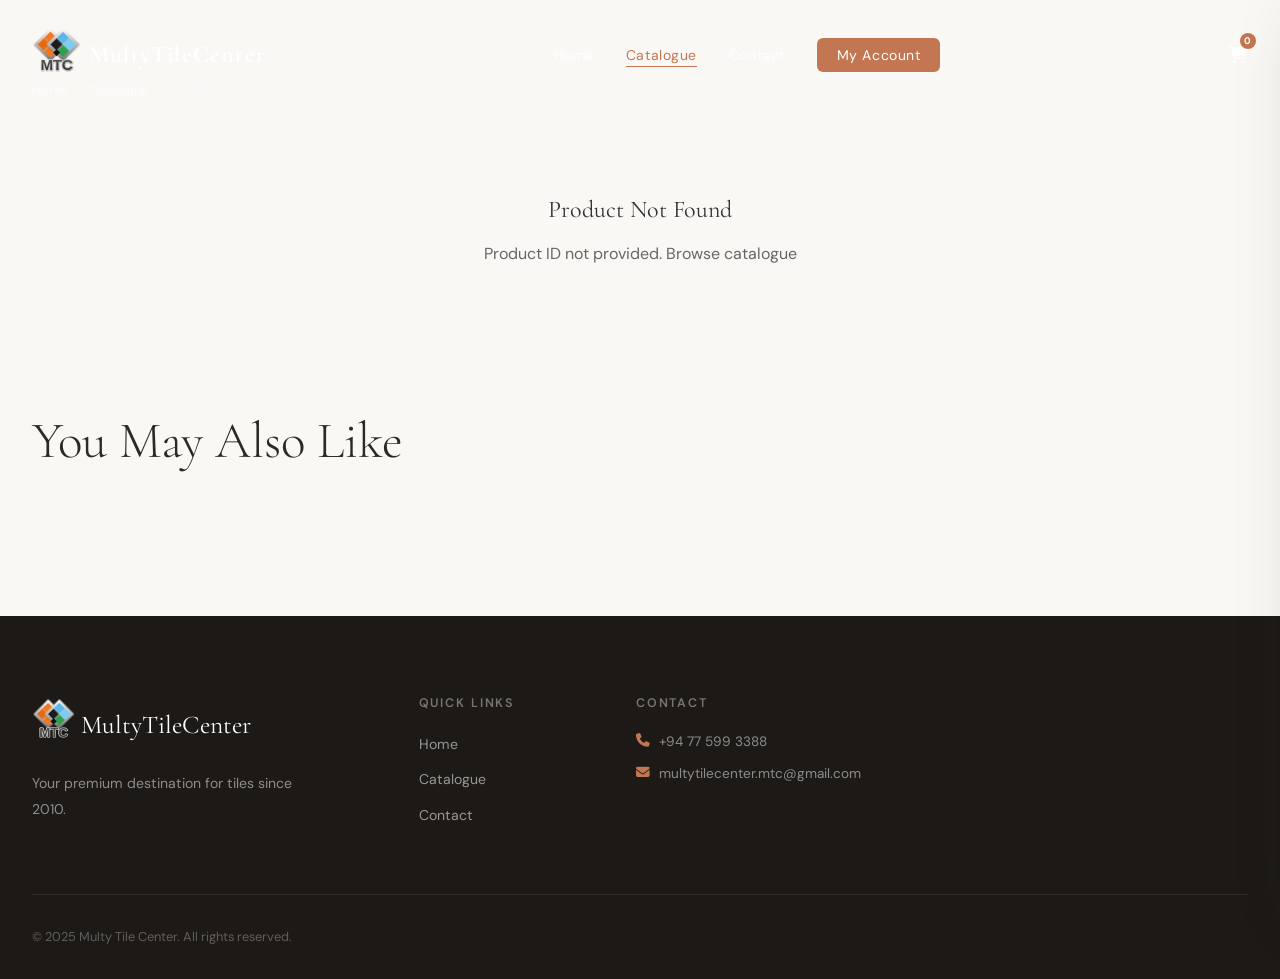
<file: product.html>
<!DOCTYPE html>
<html lang="en">
<head>
  <meta charset="UTF-8"/>
  <meta name="viewport" content="width=device-width, initial-scale=1.0"/>
  <title>Product Detail – MultyTileCenter</title>
  <link rel="icon" href="logo.svg" type="image/svg+xml"/>
  <link rel="stylesheet" href="style.css"/>
  <link href="https://fonts.googleapis.com/css2?family=Cormorant+Garamond:ital,wght@0,300;0,400;0,600;1,300;1,400&family=DM+Sans:wght@300;400;500;600&display=swap" rel="stylesheet">
  <link rel="stylesheet" href="https://cdnjs.cloudflare.com/ajax/libs/font-awesome/6.5.0/css/all.min.css"/>
</head>
<body>

  <nav class="nav scrolled" id="navbar">
    <div class="nav-inner">
      <a href="index.html" class="logo"><span class="logo-icon"><svg class="logo-svg" viewBox="0 0 280 300" xmlns="http://www.w3.org/2000/svg"><defs><linearGradient id="svlog" x1="0%" y1="0%" x2="100%" y2="100%"><stop offset="0%" stop-color="#FFFFFF"/><stop offset="30%" stop-color="#D0D0D0"/><stop offset="70%" stop-color="#A0A0A0"/><stop offset="100%" stop-color="#707070"/></linearGradient><linearGradient id="lflog" x1="0%" y1="0%" x2="0%" y2="100%"><stop offset="0%" stop-color="#5A5A5A"/><stop offset="100%" stop-color="#2E2E2E"/></linearGradient><filter id="shlog" x="-15%" y="-15%" width="130%" height="130%"><feDropShadow dx="2" dy="3" stdDeviation="3" flood-color="#00000055"/></filter><filter id="tslog" x="-10%" y="-10%" width="120%" height="120%"><feDropShadow dx="1" dy="2" stdDeviation="1.5" flood-color="#00000044"/></filter></defs><g transform="translate(105,118) rotate(45)" filter="url(#shlog)"><rect x="-68" y="-68" width="136" height="136" rx="4" fill="url(#svlog)"/><rect x="-56" y="-56" width="112" height="112" rx="2" fill="#E0E0E0"/><rect x="-54" y="-54" width="52" height="52" rx="2" fill="#F07820" filter="url(#tslog)"/><rect x="2" y="-54" width="52" height="52" rx="2" fill="#F07820" filter="url(#tslog)"/><rect x="-54" y="2" width="52" height="52" rx="2" fill="#E86A10" filter="url(#tslog)"/><rect x="2" y="2" width="52" height="52" rx="2" fill="#F07820" filter="url(#tslog)"/><rect x="-56" y="-56" width="112" height="112" rx="2" fill="none" stroke="url(#svlog)" stroke-width="5"/></g><g transform="translate(178,118) rotate(45)" filter="url(#shlog)"><rect x="-68" y="-68" width="136" height="136" rx="4" fill="url(#svlog)"/><rect x="-56" y="-56" width="112" height="112" rx="2" fill="#E0E0E0"/><rect x="-54" y="-54" width="52" height="52" rx="2" fill="#5BB8E8" filter="url(#tslog)"/><rect x="2" y="-54" width="52" height="52" rx="2" fill="#7BCBF0" filter="url(#tslog)"/><rect x="-54" y="2" width="52" height="52" rx="2" fill="#1A1A1A" filter="url(#tslog)"/><rect x="2" y="2" width="52" height="52" rx="2" fill="#2E9E4F" filter="url(#tslog)"/><rect x="-56" y="-56" width="112" height="112" rx="2" fill="none" stroke="url(#svlog)" stroke-width="5"/></g><g transform="translate(141,165) rotate(45)"><rect x="-14" y="-14" width="28" height="28" rx="1" fill="#111"/></g><text x="140" y="267" text-anchor="middle" font-family="Arial Black,Impact,sans-serif" font-size="88" font-weight="900" letter-spacing="-2" fill="url(#svlog)" stroke="url(#svlog)" stroke-width="8" stroke-linejoin="round" filter="url(#shlog)">MTC</text><text x="140" y="267" text-anchor="middle" font-family="Arial Black,Impact,sans-serif" font-size="88" font-weight="900" letter-spacing="-2" fill="none" stroke="#FFFFFF" stroke-width="4" stroke-linejoin="round" opacity="0.7">MTC</text><text x="140" y="267" text-anchor="middle" font-family="Arial Black,Impact,sans-serif" font-size="88" font-weight="900" letter-spacing="-2" fill="url(#lflog)">MTC</text></svg></span><span class="logo-text">MultyTileCenter</span></a>
      <ul class="nav-links" id="navLinks">
        <li><a href="index.html">Home</a></li>
        <li><a href="catalogue.html" class="active">Catalogue</a></li>
        <li><a href="contact.html">Contact</a></li>
        <li><a href="login.html" class="nav-cta">My Account</a></li>
      </ul>
      <div class="nav-actions">
        <a href="catalogue.html" class="cart-btn"><i class="fas fa-shopping-cart"></i><span class="cart-count" id="cartCount">0</span></a>
        <button class="hamburger" id="hamburger"><span></span><span></span><span></span></button>
      </div>
    </div>
  </nav>

  <section class="product-detail-section">
    <div class="container">
      <div class="breadcrumb" style="margin-bottom:2rem">
        <a href="index.html">Home</a> <span>/</span>
        <a href="catalogue.html">Catalogue</a> <span>/</span>
        <span id="pdBreadcrumb">Product</span>
      </div>

      <div class="product-detail-layout">
        <!-- GALLERY -->
        <div class="product-gallery">
          <div class="gallery-main">
            <img id="mainImage" src="" alt="Tile"/>
            <div class="gallery-badges" id="pdBadges"></div>
          </div>
          <div class="gallery-thumbs" id="galleryThumbs"></div>
        </div>

        <!-- INFO -->
        <div class="product-info">
          <div class="product-category" id="pdCategory"></div>
          <h1 class="product-title" id="pdTitle"></h1>
          <div class="product-rating">
            <span class="stars">★★★★★</span>
            <span class="rating-text">4.8 (124 reviews)</span>
          </div>
          <div class="product-price" id="pdPrice"></div>
          <p class="product-desc" id="pdDesc"></p>

          <div class="product-specs">
            <h4>Specifications</h4>
            <div class="specs-grid" id="pdSpecs"></div>
          </div>

          <div class="product-actions">
            <div class="qty-row">
              <label>Quantity (boxes)</label>
              <div class="qty-control">
                <button onclick="changeQty(-1)">−</button>
                <span id="qtyVal">1</span>
                <button onclick="changeQty(1)">+</button>
              </div>
            </div>
            <button class="btn-primary" id="addToCartBtn"><i class="fas fa-shopping-cart"></i> Add to Cart</button>
            <a href="contact.html" class="btn-outline-dark"><i class="fas fa-paper-plane"></i> Request Quote</a>
          </div>

          <div class="product-meta-row">
            <span><i class="fas fa-truck"></i> Sample delivery available</span>
            <span><i class="fas fa-shield-alt"></i> Quality guaranteed</span>
          </div>
        </div>
      </div>

      <!-- RELATED PRODUCTS -->
      <div class="related-section">
        <h2 class="section-title">You May Also Like</h2>
        <div class="products-grid" id="relatedGrid"></div>
      </div>
    </div>
  </section>

  <div class="cart-sidebar" id="cartSidebar">
    <div class="cart-sidebar-header">
      <h3>My Cart</h3>
      <button id="closeCart"><i class="fas fa-times"></i></button>
    </div>
    <div class="cart-items" id="cartItems"></div>
    <div class="cart-sidebar-footer">
      <div class="cart-total"><span>Total:</span><span id="cartTotal">LKR 0.00</span></div>
      <a href="contact.html" class="btn-primary w-full">Request Quote</a>
    </div>
  </div>
  <div class="cart-overlay" id="cartOverlay"></div>

  <footer class="footer">
    <div class="container">
      <div class="footer-grid">
        <div class="footer-brand">
          <div class="footer-logo"><span>
            <svg class="footer-logo-svg" viewBox="0 0 280 300" xmlns="http://www.w3.org/2000/svg"><defs><linearGradient id="svfoo" x1="0%" y1="0%" x2="100%" y2="100%"><stop offset="0%" stop-color="#FFFFFF"/><stop offset="30%" stop-color="#D0D0D0"/><stop offset="70%" stop-color="#A0A0A0"/><stop offset="100%" stop-color="#707070"/></linearGradient><linearGradient id="lffoo" x1="0%" y1="0%" x2="0%" y2="100%"><stop offset="0%" stop-color="#5A5A5A"/><stop offset="100%" stop-color="#2E2E2E"/></linearGradient><filter id="shfoo" x="-15%" y="-15%" width="130%" height="130%"><feDropShadow dx="2" dy="3" stdDeviation="3" flood-color="#00000055"/></filter><filter id="tsfoo" x="-10%" y="-10%" width="120%" height="120%"><feDropShadow dx="1" dy="2" stdDeviation="1.5" flood-color="#00000044"/></filter></defs><g transform="translate(105,118) rotate(45)" filter="url(#shfoo)"><rect x="-68" y="-68" width="136" height="136" rx="4" fill="url(#svfoo)"/><rect x="-56" y="-56" width="112" height="112" rx="2" fill="#E0E0E0"/><rect x="-54" y="-54" width="52" height="52" rx="2" fill="#F07820" filter="url(#tsfoo)"/><rect x="2" y="-54" width="52" height="52" rx="2" fill="#F07820" filter="url(#tsfoo)"/><rect x="-54" y="2" width="52" height="52" rx="2" fill="#E86A10" filter="url(#tsfoo)"/><rect x="2" y="2" width="52" height="52" rx="2" fill="#F07820" filter="url(#tsfoo)"/><rect x="-56" y="-56" width="112" height="112" rx="2" fill="none" stroke="url(#svfoo)" stroke-width="5"/></g><g transform="translate(178,118) rotate(45)" filter="url(#shfoo)"><rect x="-68" y="-68" width="136" height="136" rx="4" fill="url(#svfoo)"/><rect x="-56" y="-56" width="112" height="112" rx="2" fill="#E0E0E0"/><rect x="-54" y="-54" width="52" height="52" rx="2" fill="#5BB8E8" filter="url(#tsfoo)"/><rect x="2" y="-54" width="52" height="52" rx="2" fill="#7BCBF0" filter="url(#tsfoo)"/><rect x="-54" y="2" width="52" height="52" rx="2" fill="#1A1A1A" filter="url(#tsfoo)"/><rect x="2" y="2" width="52" height="52" rx="2" fill="#2E9E4F" filter="url(#tsfoo)"/><rect x="-56" y="-56" width="112" height="112" rx="2" fill="none" stroke="url(#svfoo)" stroke-width="5"/></g><g transform="translate(141,165) rotate(45)"><rect x="-14" y="-14" width="28" height="28" rx="1" fill="#111"/></g><text x="140" y="267" text-anchor="middle" font-family="Arial Black,Impact,sans-serif" font-size="88" font-weight="900" letter-spacing="-2" fill="url(#svfoo)" stroke="url(#svfoo)" stroke-width="8" stroke-linejoin="round" filter="url(#shfoo)">MTC</text><text x="140" y="267" text-anchor="middle" font-family="Arial Black,Impact,sans-serif" font-size="88" font-weight="900" letter-spacing="-2" fill="none" stroke="#FFFFFF" stroke-width="4" stroke-linejoin="round" opacity="0.7">MTC</text><text x="140" y="267" text-anchor="middle" font-family="Arial Black,Impact,sans-serif" font-size="88" font-weight="900" letter-spacing="-2" fill="url(#lffoo)">MTC</text></svg>
          </span> MultyTileCenter</div>
          <p>Your premium destination for tiles since 2010.</p>
        </div>
        <div class="footer-links">
          <h4>Quick Links</h4>
          <ul>
            <li><a href="index.html">Home</a></li>
            <li><a href="catalogue.html">Catalogue</a></li>
            <li><a href="contact.html">Contact</a></li>
          </ul>
        </div>
        <div class="footer-contact">
          <h4>Contact</h4>
          <p><i class="fas fa-phone"></i> +94 77 599 3388</p>
          <p><i class="fas fa-envelope"></i> multytilecenter.mtc@gmail.com</p>
        </div>
      </div>
      <div class="footer-bottom">
        <p>&copy; 2025 Multy Tile Center. All rights reserved.</p>
      </div>
    </div>
  </footer>

  <script src="app.js"></script>
  <script>
    // ===== PRODUCT DETAIL PAGE LOADER =====
    console.log('[Product Page] Document ready - initializing product loader...');
    
    function initProductPage() {
      console.log('[Product Page] initProductPage called');
      console.log('[Product Page] window.tileData available:', !!window.tileData, 'Length:', window.tileData?.length);
      
      const params = new URLSearchParams(window.location.search);
      const idParam = params.get('id');
      console.log('[Product Page] URL id parameter:', idParam);
      
      if (!idParam) {
        console.error('[Product Page] ERROR: No id parameter in URL. Expected: product.html?id=1');
        showProductNotFound('Product ID not provided. <a href="catalogue.html">Browse catalogue</a>');
        return;
      }
      
      const id = parseInt(idParam, 10);
      console.log('[Product Page] Parsed ID (int):', id);
      
      if (isNaN(id)) {
        console.error('[Product Page] ERROR: ID is not a valid number:', idParam);
        showProductNotFound('Invalid product ID. <a href="catalogue.html">Browse catalogue</a>');
        return;
      }
      
      if (!window.tileData) {
        console.error('[Product Page] ERROR: window.tileData not available. app.js may not have loaded.');
        showProductNotFound('Product data not loaded. Please refresh. <a href="catalogue.html">Browse catalogue</a>');
        return;
      }
      
      const product = window.tileData.find(p => p.id === id);
      console.log('[Product Page] Product search result:', product ? `Found ID ${product.id}` : 'NOT FOUND');
      
      if (!product) {
        const availableIds = window.tileData.map(p => p.id).join(', ');
        console.warn('[Product Page] Available product IDs:', availableIds);
        showProductNotFound(`Product ID ${id} not found. <a href="catalogue.html">Browse catalogue</a>`);
        return;
      }
      
      console.log('[Product Page] Loading product:', product.name);
      window.loadProductDetail(product);
    }
    
    function showProductNotFound(message) {
      const layout = document.querySelector('.product-detail-layout');
      if (layout) {
        layout.innerHTML = `<div style="grid-column:1/-1;padding:4rem;text-align:center;color:#666"><h3 style="margin-bottom:1rem;color:#333">Product Not Found</h3><p>${message}</p></div>`;
      }
    }
    
    // Wait for app.js to load fully
    if (document.readyState === 'loading') {
      console.log('[Product Page] Document still loading, waiting for DOMContentLoaded...');
      document.addEventListener('DOMContentLoaded', initProductPage);
    } else {
      console.log('[Product Page] Document already loaded, running immediately...');
      initProductPage();
    }
  </script>
</body>
</html>
</file>
<file: style.css>
/* ===========================
   MULTYTILECENTER – MAIN STYLESHEET
   Theme: Warm Stone & Terracotta Luxury
   =========================== */

:root {
  --cream: #f7f4ef;
  --cream-dark: #ede8e0;
  --stone: #c8b89a;
  --stone-dark: #a89878;
  --terracotta: #c27752;
  --terracotta-dark: #a85f3a;
  --charcoal: #2d2926;
  --charcoal-light: #4a4540;
  --warm-grey: #8a8278;
  --white: #ffffff;
  --gold: #b8953a;
  --gold-light: #d4af6a;
  --surface: #faf8f5;
  --border: #e4ddd4;
  --shadow-sm: 0 2px 12px rgba(45,41,38,.06);
  --shadow-md: 0 8px 32px rgba(45,41,38,.12);
  --shadow-lg: 0 20px 60px rgba(45,41,38,.18);
  --radius: 12px;
  --radius-lg: 20px;
  --transition: .3s cubic-bezier(.25,.46,.45,.94);
}

/* RESET */
*, *::before, *::after { box-sizing: border-box; margin: 0; padding: 0; }
html { scroll-behavior: smooth; }
body { font-family: 'DM Sans', sans-serif; background: var(--surface); color: var(--charcoal); line-height: 1.6; overflow-x: hidden; }
img { max-width: 100%; display: block; }
a { text-decoration: none; color: inherit; }
ul { list-style: none; }
input, select, textarea, button { font-family: inherit; }

/* TYPOGRAPHY */
h1,h2,h3,h4 { font-family: 'Cormorant Garamond', serif; line-height: 1.2; }
h1 { font-size: clamp(2.8rem,6vw,5.5rem); font-weight: 300; }
h2 { font-size: clamp(2rem,4vw,3.2rem); font-weight: 300; }
h3 { font-size: 1.5rem; font-weight: 400; }
em { font-style: italic; color: var(--terracotta); }

/* UTILITIES */
.container { max-width: 1280px; margin: 0 auto; padding: 0 2rem; }
.w-full { width: 100%; }
.section-label { font-size: .75rem; letter-spacing: .2em; text-transform: uppercase; color: var(--terracotta); font-weight: 600; margin-bottom: .75rem; }
.section-title { margin-bottom: 1rem; }
.section-sub { color: var(--warm-grey); max-width: 500px; }
.section-header { text-align: center; margin-bottom: 3.5rem; }
.section-header .section-sub { margin: 0 auto; }
.section-footer { text-align: center; margin-top: 3rem; }

/* BUTTONS */
.btn-primary {
  display: inline-flex; align-items: center; gap: .5rem;
  background: var(--terracotta); color: #fff;
  padding: .875rem 2rem; border-radius: 6px;
  font-size: .9rem; font-weight: 500; letter-spacing: .04em;
  border: 2px solid var(--terracotta);
  cursor: pointer; transition: var(--transition);
}
.btn-primary:hover { background: var(--terracotta-dark); border-color: var(--terracotta-dark); transform: translateY(-2px); box-shadow: 0 8px 24px rgba(194,119,82,.35); }
.btn-outline {
  display: inline-flex; align-items: center; gap: .5rem;
  background: transparent; color: var(--white);
  padding: .875rem 2rem; border-radius: 6px;
  font-size: .9rem; font-weight: 500; letter-spacing: .04em;
  border: 2px solid rgba(255,255,255,.5); cursor: pointer; transition: var(--transition);
}
.btn-outline:hover { background: rgba(255,255,255,.1); border-color: #fff; }
.btn-outline-dark {
  display: inline-flex; align-items: center; gap: .5rem;
  background: transparent; color: var(--charcoal);
  padding: .875rem 2rem; border-radius: 6px;
  font-size: .9rem; font-weight: 500; letter-spacing: .04em;
  border: 2px solid var(--charcoal); cursor: pointer; transition: var(--transition);
}
.btn-outline-dark:hover { background: var(--charcoal); color: #fff; }
.btn-outline-light {
  display: inline-flex; align-items: center; gap: .5rem;
  background: transparent; color: var(--white);
  padding: .875rem 2rem; border-radius: 6px;
  font-size: .9rem; font-weight: 500;
  border: 2px solid rgba(255,255,255,.5); cursor: pointer; transition: var(--transition);
}
.btn-outline-light:hover { background: rgba(255,255,255,.15); }

/* ===== PRELOADER ===== */
.preloader {
  position: fixed; inset: 0; background: var(--charcoal);
  z-index: 9999; display: flex; align-items: center; justify-content: center;
  transition: opacity .5s ease, visibility .5s ease;
}
.preloader.hidden { opacity: 0; visibility: hidden; }
.preloader-inner { text-align: center; }
.preloader-logo { height: 120px; width: 112px; margin: 0 auto 1.5rem; display: block; }
.preloader-text { font-family: 'Cormorant Garamond', serif; font-size: 2.5rem; color: #fff; margin-bottom: 1.5rem; letter-spacing: .1em; }
.preloader-bar { width: 200px; height: 2px; background: rgba(255,255,255,.2); border-radius: 2px; overflow: hidden; }
.preloader-fill { height: 100%; background: var(--terracotta); animation: fill 1.8s ease forwards; }
@keyframes fill { from{width:0} to{width:100%} }

/* ===== NAVIGATION ===== */
.nav {
  position: fixed; top: 0; left: 0; right: 0; z-index: 1000;
  padding: 1.5rem 0; transition: all .4s ease;
}
.nav.scrolled, .nav.scrolled-auto {
  background: var(--white); padding: 1rem 0;
  box-shadow: var(--shadow-sm);
}
.nav-inner {
  max-width: 1280px; margin: 0 auto; padding: 0 2rem;
  display: flex; align-items: center; justify-content: space-between;
}
.logo { display: flex; align-items: center; gap: .5rem; font-family: 'Cormorant Garamond', serif; font-size: 1.5rem; font-weight: 600; color: #fff; transition: var(--transition); }
.nav.scrolled .logo, .nav.scrolled-auto .logo { color: var(--charcoal); }
.logo-icon { color: var(--terracotta); font-size: 1.3rem; }
.logo-svg { height: 52px; width: 49px; flex-shrink: 0; transition: var(--transition); }
.logo-text { letter-spacing: 0.05em; }
.nav-links { display: flex; align-items: center; gap: 2rem; }
.nav-links a { font-size: .875rem; font-weight: 400; color: rgba(255,255,255,.85); letter-spacing: .04em; transition: var(--transition); position: relative; }
.nav.scrolled .nav-links a, .nav.scrolled-auto .nav-links a { color: var(--charcoal-light); }
.nav-links a:hover, .nav-links a.active { color: var(--terracotta) !important; }
.nav-links a::after { content:''; position:absolute; bottom:-3px; left:0; width:0; height:1px; background:var(--terracotta); transition:var(--transition); }
.nav-links a:hover::after, .nav-links a.active::after { width:100%; }
.nav-cta { background: var(--terracotta); color: #fff !important; padding: .5rem 1.25rem; border-radius: 6px; }
.nav-cta:hover { background: var(--terracotta-dark) !important; }
.nav-cta::after { display:none; }
.nav-actions { display: flex; align-items: center; gap: 1rem; }
.cart-btn { position: relative; color: rgba(255,255,255,.85); font-size: 1.1rem; transition: var(--transition); }
.nav.scrolled .cart-btn, .nav.scrolled-auto .cart-btn { color: var(--charcoal); }
.cart-btn:hover { color: var(--terracotta); }
.cart-count { position: absolute; top: -8px; right: -8px; background: var(--terracotta); color: #fff; font-size: .6rem; width: 16px; height: 16px; border-radius: 50%; display: flex; align-items: center; justify-content: center; font-weight: 700; }
.hamburger { display: none; flex-direction: column; gap: 5px; cursor: pointer; background: none; border: none; padding: 4px; }
.hamburger span { display: block; width: 22px; height: 2px; background: rgba(255,255,255,.85); transition: var(--transition); }
.nav.scrolled .hamburger span, .nav.scrolled-auto .hamburger span { background: var(--charcoal); }

/* ===== HERO ===== */
.hero { position: relative; min-height: 100vh; display: flex; align-items: center; overflow: hidden; }
.hero-bg { position: absolute; inset: 0; }
.hero-img { width: 100%; height: 100%; object-fit: cover; transform: scale(1.05); animation: heroZoom 12s ease forwards; }
@keyframes heroZoom { to { transform: scale(1); } }
.hero-overlay { position: absolute; inset: 0; background: linear-gradient(135deg, rgba(45,41,38,.75) 0%, rgba(45,41,38,.4) 60%, transparent 100%); }
.hero-content { position: relative; z-index: 2; max-width: 1280px; margin: 0 auto; padding: 8rem 2rem 4rem; }
.hero-badge { display: inline-block; font-size: .7rem; letter-spacing: .2em; text-transform: uppercase; color: var(--gold-light); border: 1px solid rgba(184,149,58,.4); padding: .5rem 1.25rem; border-radius: 30px; margin-bottom: 2rem; }
.hero-title { color: #fff; margin-bottom: 1.5rem; max-width: 700px; }
.hero-title em { color: var(--gold-light); font-style: italic; }
.hero-subtitle { color: rgba(255,255,255,.75); max-width: 480px; font-size: 1.05rem; margin-bottom: 2.5rem; font-weight: 300; line-height: 1.8; }
.hero-actions { display: flex; gap: 1rem; flex-wrap: wrap; margin-bottom: 4rem; }
.hero-stats { display: flex; align-items: center; gap: 2rem; flex-wrap: wrap; }
.stat { display: flex; flex-direction: column; }
.stat-num { font-family: 'Cormorant Garamond', serif; font-size: 2rem; color: #fff; font-weight: 300; line-height: 1; }
.stat-label { font-size: .75rem; color: rgba(255,255,255,.6); letter-spacing: .08em; text-transform: uppercase; margin-top: .25rem; }
.stat-div { width: 1px; height: 40px; background: rgba(255,255,255,.25); }
.hero-scroll { position: absolute; bottom: 2.5rem; right: 3rem; z-index: 2; color: rgba(255,255,255,.6); font-size: .75rem; letter-spacing: .1em; text-transform: uppercase; display: flex; flex-direction: column; align-items: center; gap: .5rem; animation: bounce 2s infinite; }
@keyframes bounce { 0%,100%{transform:translateY(0)} 50%{transform:translateY(6px)} }

/* ===== CATEGORIES STRIP ===== */
.categories-strip { background: var(--white); padding: 4rem 0; border-bottom: 1px solid var(--border); }
.cat-grid { display: grid; grid-template-columns: repeat(5,1fr); gap: 1.25rem; }
.cat-card { display: flex; flex-direction: column; align-items: center; gap: .75rem; text-align: center; cursor: pointer; transition: var(--transition); }
.cat-img-wrap { width: 100%; aspect-ratio: 1; border-radius: var(--radius); overflow: hidden; }
.cat-img-wrap img { width: 100%; height: 100%; object-fit: cover; transition: transform .5s ease; }
.cat-card:hover .cat-img-wrap img { transform: scale(1.08); }
.cat-card span { font-size: .85rem; font-weight: 500; color: var(--charcoal-light); letter-spacing: .04em; }
.cat-card:hover span { color: var(--terracotta); }

/* ===== FEATURED / PRODUCTS GRID ===== */
.featured { padding: 6rem 0; background: var(--surface); }
.products-grid { display: grid; grid-template-columns: repeat(auto-fill, minmax(280px,1fr)); gap: 1.75rem; }
.product-card { background: var(--white); border-radius: var(--radius-lg); overflow: hidden; box-shadow: var(--shadow-sm); transition: var(--transition); cursor: pointer; }
.product-card:hover { transform: translateY(-6px); box-shadow: var(--shadow-md); }
.product-card-img { position: relative; aspect-ratio: 4/3; overflow: hidden; }
.product-card-img img { width: 100%; height: 100%; object-fit: cover; transition: transform .5s ease; }
.product-card:hover .product-card-img img { transform: scale(1.06); }
.product-card-badges { position: absolute; top: .75rem; left: .75rem; display: flex; gap: .4rem; flex-wrap: wrap; }
.badge { font-size: .65rem; font-weight: 600; letter-spacing: .08em; text-transform: uppercase; padding: .3rem .6rem; border-radius: 4px; }
.badge-new { background: var(--terracotta); color: #fff; }
.badge-sale { background: var(--gold); color: #fff; }
.badge-popular { background: var(--charcoal); color: #fff; }
.product-card-wish { position: absolute; top: .75rem; right: .75rem; width: 36px; height: 36px; background: rgba(255,255,255,.9); border-radius: 50%; display: flex; align-items: center; justify-content: center; border: none; cursor: pointer; font-size: .9rem; color: var(--warm-grey); transition: var(--transition); }
.product-card-wish:hover, .product-card-wish.wished { color: #e05252; }
.product-card-body { padding: 1.25rem; }
.product-card-cat { font-size: .7rem; letter-spacing: .12em; text-transform: uppercase; color: var(--terracotta); margin-bottom: .4rem; font-weight: 600; }
.product-card-title { font-family: 'Cormorant Garamond', serif; font-size: 1.2rem; font-weight: 400; margin-bottom: .5rem; color: var(--charcoal); }
.product-card-meta { display: flex; align-items: center; gap: .5rem; font-size: .78rem; color: var(--warm-grey); margin-bottom: .75rem; }
.product-card-footer { display: flex; align-items: center; justify-content: space-between; }
.product-card-price { font-family: 'Cormorant Garamond', serif; font-size: 1.4rem; font-weight: 600; color: var(--charcoal); }
.product-card-price span { font-size: .8rem; color: var(--warm-grey); font-family: 'DM Sans', sans-serif; font-weight: 400; }
.add-cart-btn { width: 36px; height: 36px; background: var(--terracotta); color: #fff; border: none; border-radius: 50%; display: flex; align-items: center; justify-content: center; cursor: pointer; font-size: .85rem; transition: var(--transition); }
.add-cart-btn:hover { background: var(--terracotta-dark); transform: scale(1.1); }

/* ===== PROMO BANNER ===== */
.promo-banner { margin: 0; }
.promo-inner { position: relative; height: 500px; overflow: hidden; }
.promo-img { width: 100%; height: 100%; object-fit: cover; }
.promo-overlay { position: absolute; inset: 0; background: linear-gradient(90deg, rgba(45,41,38,.85) 0%, rgba(45,41,38,.4) 60%, transparent 100%); }
.promo-content { position: absolute; top: 50%; left: 8%; transform: translateY(-50%); color: #fff; max-width: 480px; }
.promo-badge { display: inline-block; background: var(--gold); font-size: .7rem; letter-spacing: .15em; text-transform: uppercase; padding: .4rem 1rem; border-radius: 4px; margin-bottom: 1.5rem; font-weight: 600; }
.promo-content h2 { font-size: clamp(2rem,4vw,3rem); color: #fff; margin-bottom: 1rem; }
.promo-content p { color: rgba(255,255,255,.8); margin-bottom: 2rem; font-size: .95rem; line-height: 1.8; }

/* ===== WHY US ===== */
.why-us { padding: 7rem 0; background: var(--cream); }
.why-grid { display: grid; grid-template-columns: 1fr 1fr; gap: 5rem; align-items: center; }
.why-text .section-title { margin-bottom: 1.25rem; }
.why-text p { color: var(--warm-grey); margin-bottom: 1.75rem; line-height: 1.9; }
.why-list { list-style: none; margin-bottom: 2.5rem; }
.why-list li { display: flex; align-items: center; gap: .75rem; margin-bottom: .9rem; color: var(--charcoal-light); font-size: .95rem; }
.why-list li i { color: var(--terracotta); font-size: .9rem; }
.img-mosaic { display: grid; grid-template-columns: 1fr 1fr; grid-template-rows: auto auto; gap: 1rem; }
.mosaic-large { grid-column: 1 / -1; border-radius: var(--radius); height: 260px; object-fit: cover; }
.mosaic-small { border-radius: var(--radius); height: 160px; object-fit: cover; }

/* ===== TESTIMONIALS ===== */
.testimonials { padding: 7rem 0; background: var(--surface); }
.testimonials-grid { display: grid; grid-template-columns: repeat(3,1fr); gap: 1.5rem; }
.testi-card { background: var(--white); border-radius: var(--radius-lg); padding: 2rem; box-shadow: var(--shadow-sm); transition: var(--transition); }
.testi-card:hover { box-shadow: var(--shadow-md); transform: translateY(-4px); }
.featured-testi { background: var(--charcoal); color: #fff; }
.featured-testi p { color: rgba(255,255,255,.8); }
.testi-stars { color: var(--gold); font-size: 1.1rem; margin-bottom: 1rem; letter-spacing: .1em; }
.testi-card p { font-size: .95rem; line-height: 1.8; color: var(--charcoal-light); margin-bottom: 1.5rem; font-style: italic; }
.featured-testi .testi-stars { color: var(--gold-light); }
.testi-author { display: flex; align-items: center; gap: .75rem; }
.testi-avatar { width: 40px; height: 40px; background: var(--terracotta); border-radius: 50%; display: flex; align-items: center; justify-content: center; color: #fff; font-size: .75rem; font-weight: 700; flex-shrink: 0; }
.testi-author strong { display: block; font-size: .9rem; }
.testi-author span { font-size: .78rem; color: var(--warm-grey); }
.featured-testi .testi-author span { color: rgba(255,255,255,.6); }

/* ===== CTA SECTION ===== */
.cta-section { padding: 5rem 0; background: var(--cream-dark); }
.cta-card { background: var(--charcoal); border-radius: var(--radius-lg); padding: 4rem; display: flex; align-items: center; justify-content: space-between; gap: 2rem; flex-wrap: wrap; }
.cta-text h2 { color: #fff; font-size: clamp(1.8rem,3vw,2.5rem); margin-bottom: .75rem; }
.cta-text p { color: rgba(255,255,255,.65); max-width: 480px; }
.cta-actions { display: flex; gap: 1rem; flex-shrink: 0; flex-wrap: wrap; }

/* ===== FOOTER ===== */
.footer { background: #1c1916; color: rgba(255,255,255,.7); padding: 5rem 0 2rem; }
.footer-grid { display: grid; grid-template-columns: 2fr 1fr 1fr 2fr; gap: 3rem; margin-bottom: 3rem; }
.footer-brand .footer-logo { font-family: 'Cormorant Garamond', serif; font-size: 1.6rem; color: #fff; margin-bottom: 1rem; display: flex; align-items: center; gap: .4rem; }
.footer-logo-svg { height: 46px; width: 43px; flex-shrink: 0; }
.footer-brand p { font-size: .88rem; line-height: 1.8; color: rgba(255,255,255,.5); max-width: 260px; margin-bottom: 1.5rem; }
.footer-socials { display: flex; gap: .75rem; }
.footer-socials a { width: 36px; height: 36px; background: rgba(255,255,255,.08); border-radius: 50%; display: flex; align-items: center; justify-content: center; font-size: .82rem; color: rgba(255,255,255,.6); transition: var(--transition); }
.footer-socials a:hover { background: var(--terracotta); color: #fff; }
.footer-links h4, .footer-contact h4 { font-family: 'DM Sans', sans-serif; font-size: .78rem; letter-spacing: .15em; text-transform: uppercase; color: rgba(255,255,255,.4); margin-bottom: 1.25rem; font-weight: 600; }
.footer-links ul li { margin-bottom: .6rem; }
.footer-links a { color: rgba(255,255,255,.55); font-size: .88rem; transition: var(--transition); }
.footer-links a:hover { color: var(--terracotta); }
.footer-contact p { font-size: .85rem; color: rgba(255,255,255,.5); margin-bottom: .6rem; display: flex; align-items: flex-start; gap: .6rem; line-height: 1.6; }
.footer-contact i { color: var(--terracotta); margin-top: .2rem; flex-shrink: 0; }
.footer-bottom { border-top: 1px solid rgba(255,255,255,.08); padding-top: 2rem; display: flex; justify-content: space-between; align-items: center; flex-wrap: wrap; gap: 1rem; font-size: .8rem; color: rgba(255,255,255,.3); }

/* ===== PAGE HERO (inner pages) ===== */
.page-hero { position: relative; height: 380px; display: flex; align-items: flex-end; overflow: hidden; }
.page-hero-bg { position: absolute; inset: 0; }
.page-hero-bg img { width: 100%; height: 100%; object-fit: cover; }
.page-hero-overlay { position: absolute; inset: 0; background: linear-gradient(to top, rgba(45,41,38,.85) 0%, rgba(45,41,38,.4) 100%); }
.page-hero-content { position: relative; z-index: 2; max-width: 1280px; width: 100%; margin: 0 auto; padding: 0 2rem 3.5rem; color: #fff; }
.page-hero-content h1 { font-size: clamp(2.4rem,5vw,4rem); font-weight: 300; margin-bottom: .5rem; }
.page-hero-content p { color: rgba(255,255,255,.7); font-size: 1.05rem; }
.breadcrumb { display: flex; align-items: center; gap: .5rem; font-size: .8rem; color: rgba(255,255,255,.5); margin-bottom: .75rem; }
.breadcrumb a { color: rgba(255,255,255,.6); }
.breadcrumb a:hover { color: var(--terracotta); }
.breadcrumb span { color: rgba(255,255,255,.3); }

/* ===== CATALOGUE ===== */
.catalogue-section { padding: 4rem 0 6rem; }
.catalogue-layout { display: grid; grid-template-columns: 280px 1fr; gap: 3rem; align-items: start; }
.sidebar { background: var(--white); border-radius: var(--radius-lg); padding: 1.75rem; box-shadow: var(--shadow-sm); position: sticky; top: 90px; }
.filter-group { margin-bottom: 1.75rem; padding-bottom: 1.75rem; border-bottom: 1px solid var(--border); }
.filter-group:last-child { margin-bottom: 0; padding-bottom: 0; border-bottom: none; }
.filter-group h4 { font-family: 'DM Sans', sans-serif; font-size: .78rem; letter-spacing: .12em; text-transform: uppercase; color: var(--warm-grey); margin-bottom: 1rem; font-weight: 600; }
.search-box { position: relative; }
.search-box input { width: 100%; padding: .65rem 1rem .65rem 2.5rem; border: 1.5px solid var(--border); border-radius: 8px; font-size: .88rem; background: var(--surface); transition: var(--transition); }
.search-box input:focus { outline: none; border-color: var(--terracotta); background: #fff; }
.search-box i { position: absolute; left: .8rem; top: 50%; transform: translateY(-50%); color: var(--warm-grey); font-size: .85rem; }
.filter-options { display: flex; flex-direction: column; gap: .6rem; }
.filter-check { display: flex; align-items: center; gap: .6rem; font-size: .875rem; color: var(--charcoal-light); cursor: pointer; padding: .4rem .5rem; border-radius: 6px; transition: var(--transition); }
.filter-check:hover, .filter-check.active-filter { color: var(--terracotta); background: rgba(194,119,82,.08); }
.filter-check input { accent-color: var(--terracotta); }
.price-range input[type="range"] { width: 100%; accent-color: var(--terracotta); }
.price-labels { display: flex; justify-content: space-between; font-size: .8rem; color: var(--warm-grey); margin-top: .5rem; }
.color-swatches { display: flex; gap: .5rem; flex-wrap: wrap; }
.swatch { width: 28px; height: 28px; border-radius: 50%; cursor: pointer; transition: var(--transition); flex-shrink: 0; }
.swatch:hover, .swatch.active-swatch { box-shadow: 0 0 0 3px #fff, 0 0 0 5px var(--terracotta); }
.catalogue-header { display: flex; align-items: center; justify-content: space-between; margin-bottom: 1.75rem; }
.result-count { font-size: .88rem; color: var(--warm-grey); }
.sort-box select { padding: .6rem 1.2rem; border: 1.5px solid var(--border); border-radius: 8px; font-size: .875rem; background: var(--white); color: var(--charcoal); cursor: pointer; }
.sort-box select:focus { outline: none; border-color: var(--terracotta); }
.pagination { display: flex; gap: .5rem; justify-content: center; margin-top: 3rem; }
.page-btn { width: 40px; height: 40px; display: flex; align-items: center; justify-content: center; border: 1.5px solid var(--border); border-radius: 8px; cursor: pointer; font-size: .875rem; transition: var(--transition); background: var(--white); color: var(--charcoal); }
.page-btn:hover, .page-btn.active-page { background: var(--terracotta); color: #fff; border-color: var(--terracotta); }

/* ===== CART SIDEBAR ===== */
.cart-sidebar { position: fixed; top: 0; right: -420px; width: 400px; max-width: 100vw; height: 100vh; background: #fff; z-index: 2000; box-shadow: var(--shadow-lg); display: flex; flex-direction: column; transition: right .4s cubic-bezier(.25,.46,.45,.94); }
.cart-sidebar.open { right: 0; }
.cart-overlay { position: fixed; inset: 0; background: rgba(45,41,38,.5); z-index: 1999; opacity: 0; visibility: hidden; transition: var(--transition); }
.cart-overlay.open { opacity: 1; visibility: visible; }
.cart-sidebar-header { display: flex; align-items: center; justify-content: space-between; padding: 1.5rem; border-bottom: 1px solid var(--border); }
.cart-sidebar-header h3 { font-family: 'Cormorant Garamond', serif; font-size: 1.4rem; }
.cart-sidebar-header button { width: 36px; height: 36px; background: var(--surface); border: none; border-radius: 50%; cursor: pointer; font-size: 1rem; color: var(--charcoal); display: flex; align-items: center; justify-content: center; transition: var(--transition); }
.cart-sidebar-header button:hover { background: var(--terracotta); color: #fff; }
.cart-items { flex: 1; overflow-y: auto; padding: 1rem; }
.cart-item { display: flex; gap: 1rem; padding: 1rem; border-radius: var(--radius); border: 1px solid var(--border); margin-bottom: .75rem; }
.cart-item img { width: 70px; height: 70px; border-radius: 8px; object-fit: cover; flex-shrink: 0; }
.cart-item-info { flex: 1; }
.cart-item-name { font-size: .9rem; font-weight: 500; margin-bottom: .25rem; }
.cart-item-price { font-size: .85rem; color: var(--terracotta); font-weight: 600; }
.cart-item-qty { font-size: .78rem; color: var(--warm-grey); }
.cart-item-remove { background: none; border: none; color: var(--warm-grey); cursor: pointer; font-size: .85rem; }
.cart-item-remove:hover { color: #e05252; }
.cart-sidebar-footer { padding: 1.25rem; border-top: 1px solid var(--border); }
.cart-total { display: flex; justify-content: space-between; font-size: 1rem; font-weight: 600; margin-bottom: 1rem; }
.cart-empty { text-align: center; padding: 3rem 1rem; color: var(--warm-grey); }
.cart-empty i { font-size: 2.5rem; margin-bottom: 1rem; opacity: .3; }

/* ===== CONTACT ===== */
.contact-section { padding: 5rem 0 7rem; }
.contact-layout { display: grid; grid-template-columns: 1fr 1.2fr; gap: 4rem; align-items: start; }
.contact-info h2 { font-size: 2rem; margin-bottom: 1rem; }
.contact-info > p { color: var(--warm-grey); margin-bottom: 2.5rem; line-height: 1.9; }
.info-cards { display: flex; flex-direction: column; gap: 1rem; margin-bottom: 2.5rem; }
.info-card { display: flex; gap: 1rem; align-items: flex-start; padding: 1.25rem; background: var(--white); border-radius: var(--radius); box-shadow: var(--shadow-sm); }
.info-icon { width: 42px; height: 42px; background: rgba(194,119,82,.12); border-radius: 10px; display: flex; align-items: center; justify-content: center; color: var(--terracotta); font-size: 1rem; flex-shrink: 0; }
.info-card h4 { font-family: 'DM Sans', sans-serif; font-size: .82rem; font-weight: 600; letter-spacing: .08em; text-transform: uppercase; color: var(--warm-grey); margin-bottom: .4rem; }
.info-card p { font-size: .88rem; color: var(--charcoal-light); line-height: 1.7; }
.map-container { border-radius: var(--radius-lg); overflow: hidden; box-shadow: var(--shadow-md); }
.enquiry-form-wrap {}
.form-card { background: var(--white); border-radius: var(--radius-lg); padding: 2.5rem; box-shadow: var(--shadow-md); }
.form-card h2 { font-size: 1.8rem; margin-bottom: .5rem; }
.form-card > p { color: var(--warm-grey); margin-bottom: 2rem; font-size: .9rem; }
.enquiry-form .form-row { display: grid; grid-template-columns: 1fr 1fr; gap: 1rem; }
.form-group { margin-bottom: 1.25rem; }
.form-group label { display: block; font-size: .8rem; font-weight: 600; letter-spacing: .06em; text-transform: uppercase; color: var(--warm-grey); margin-bottom: .5rem; }
.form-group input, .form-group select, .form-group textarea {
  width: 100%; padding: .75rem 1rem; border: 1.5px solid var(--border); border-radius: 8px; font-size: .9rem;
  background: var(--surface); color: var(--charcoal); transition: var(--transition);
}
.form-group input:focus, .form-group select:focus, .form-group textarea:focus { outline: none; border-color: var(--terracotta); background: #fff; }
.form-group textarea { resize: vertical; }
.checkbox-grid { display: grid; grid-template-columns: 1fr 1fr; gap: .6rem; }
.checkbox-grid label { display: flex; align-items: center; gap: .5rem; font-size: .875rem; color: var(--charcoal-light); cursor: pointer; }
.checkbox-grid input { accent-color: var(--terracotta); }
.form-note { text-align: center; font-size: .78rem; color: var(--warm-grey); margin-top: .75rem; }
.form-success { text-align: center; padding: 3rem 1rem; }
.success-icon { font-size: 3rem; color: #4caf50; margin-bottom: 1rem; }
.success-icon i { display: inline-block; }

/* ===== AUTH ===== */
.auth-body { min-height: 100vh; display: flex; }
.auth-container { display: grid; grid-template-columns: 1fr 1fr; min-height: 100vh; width: 100%; }
.auth-visual { position: relative; overflow: hidden; }
.auth-visual img { width: 100%; height: 100%; object-fit: cover; }
.auth-visual-overlay { position: absolute; inset: 0; background: linear-gradient(to bottom, rgba(45,41,38,.65) 0%, rgba(45,41,38,.85) 100%); }
.auth-visual-content { position: absolute; inset: 0; padding: 3rem; display: flex; flex-direction: column; justify-content: center; color: #fff; }
.auth-visual-content h2 { font-size: 2.2rem; color: #fff; margin-bottom: 1rem; max-width: 400px; }
.auth-visual-content p { color: rgba(255,255,255,.7); margin-bottom: 2rem; line-height: 1.8; max-width: 380px; }
.auth-features { display: flex; flex-direction: column; gap: .75rem; }
.auth-features div { display: flex; align-items: center; gap: .75rem; color: rgba(255,255,255,.8); font-size: .9rem; }
.auth-features i { color: var(--gold-light); }
.auth-form-side { background: var(--surface); display: flex; align-items: center; justify-content: center; padding: 2rem; overflow-y: auto; }
.auth-form-inner { width: 100%; max-width: 420px; }
.auth-back { display: inline-flex; align-items: center; gap: .5rem; font-size: .85rem; color: var(--warm-grey); margin-bottom: 2rem; transition: var(--transition); }
.auth-back:hover { color: var(--terracotta); }
.auth-tabs { display: flex; gap: 0; border: 1.5px solid var(--border); border-radius: 8px; margin-bottom: 2rem; background: var(--white); }
.auth-tab { flex: 1; padding: .75rem; border: none; background: none; font-size: .9rem; font-weight: 500; color: var(--warm-grey); cursor: pointer; border-radius: 6px; transition: var(--transition); }
.auth-tab.active { background: var(--terracotta); color: #fff; }
.auth-panel h2 { font-size: 1.75rem; margin-bottom: .4rem; }
.auth-panel > p { color: var(--warm-grey); margin-bottom: 1.75rem; font-size: .9rem; }
.input-icon-wrap { position: relative; }
.input-icon-wrap i { position: absolute; left: .9rem; top: 50%; transform: translateY(-50%); color: var(--warm-grey); font-size: .85rem; }
.input-icon-wrap input { padding-left: 2.4rem !important; }
.pwd-toggle { position: absolute; right: .75rem; top: 50%; transform: translateY(-50%); background: none; border: none; color: var(--warm-grey); cursor: pointer; font-size: .9rem; }
.form-row-inline { display: flex; align-items: center; justify-content: space-between; margin-bottom: 1.25rem; }
.remember-me { display: flex; align-items: center; gap: .5rem; font-size: .85rem; cursor: pointer; }
.forgot-link { font-size: .85rem; color: var(--terracotta); }
.auth-divider { text-align: center; position: relative; margin: 1.5rem 0; }
.auth-divider::before { content:''; position:absolute; top:50%; left:0; right:0; height:1px; background:var(--border); }
.auth-divider span { position: relative; background: var(--surface); padding: 0 1rem; font-size: .8rem; color: var(--warm-grey); }
.social-btns { display: grid; grid-template-columns: 1fr 1fr; gap: .75rem; }
.social-btn { padding: .7rem; border: 1.5px solid var(--border); border-radius: 8px; background: var(--white); cursor: pointer; font-size: .875rem; display: flex; align-items: center; justify-content: center; gap: .5rem; transition: var(--transition); }
.social-btn:hover { border-color: var(--terracotta); color: var(--terracotta); }
.checkbox-label { display: flex; align-items: flex-start; gap: .5rem; font-size: .85rem; cursor: pointer; line-height: 1.5; }
.checkbox-label a { color: var(--terracotta); }

/* ===== PRODUCT DETAIL ===== */
.product-detail-section { padding: 5rem 0 7rem; }
.product-detail-layout { display: grid; grid-template-columns: 1.1fr 1fr; gap: 4rem; margin-bottom: 5rem; }
.gallery-main { position: relative; border-radius: var(--radius-lg); overflow: hidden; aspect-ratio: 4/3; background: var(--cream); margin-bottom: 1rem; }
.gallery-main img { width: 100%; height: 100%; object-fit: cover; }
.gallery-badges { position: absolute; top: 1rem; left: 1rem; display: flex; gap: .4rem; }
.gallery-thumbs { display: flex; gap: .75rem; }
.thumb-img { width: 80px; height: 80px; border-radius: 8px; object-fit: cover; cursor: pointer; border: 2px solid transparent; transition: var(--transition); }
.thumb-img:hover, .thumb-img.active-thumb { border-color: var(--terracotta); }
.product-category { font-size: .72rem; letter-spacing: .15em; text-transform: uppercase; color: var(--terracotta); font-weight: 600; margin-bottom: .75rem; }
.product-title { font-size: 2.2rem; margin-bottom: .75rem; }
.product-rating { display: flex; align-items: center; gap: .5rem; margin-bottom: 1.25rem; }
.stars { color: var(--gold); }
.rating-text { font-size: .82rem; color: var(--warm-grey); }
.product-price { font-family: 'Cormorant Garamond', serif; font-size: 2.2rem; font-weight: 600; color: var(--terracotta); margin-bottom: 1.25rem; }
.product-desc { color: var(--warm-grey); line-height: 1.9; margin-bottom: 2rem; font-size: .95rem; }
.product-specs { margin-bottom: 2rem; }
.product-specs h4 { font-family: 'DM Sans', sans-serif; font-size: .8rem; letter-spacing: .1em; text-transform: uppercase; color: var(--warm-grey); margin-bottom: 1rem; font-weight: 600; }
.specs-grid { display: grid; grid-template-columns: 1fr 1fr; gap: .75rem; }
.spec-item { padding: .75rem 1rem; background: var(--surface); border-radius: 8px; }
.spec-label { font-size: .7rem; letter-spacing: .08em; text-transform: uppercase; color: var(--warm-grey); margin-bottom: .25rem; }
.spec-value { font-size: .9rem; font-weight: 500; color: var(--charcoal); }
.product-actions { display: flex; flex-direction: column; gap: .75rem; margin-bottom: 1.5rem; }
.qty-row { display: flex; align-items: center; gap: 1.5rem; }
.qty-row label { font-size: .8rem; text-transform: uppercase; letter-spacing: .08em; color: var(--warm-grey); font-weight: 600; }
.qty-control { display: flex; align-items: center; gap: 1rem; }
.qty-control button { width: 32px; height: 32px; border: 1.5px solid var(--border); border-radius: 6px; background: var(--white); cursor: pointer; font-size: 1.1rem; display: flex; align-items: center; justify-content: center; transition: var(--transition); }
.qty-control button:hover { border-color: var(--terracotta); color: var(--terracotta); }
.qty-control span { font-size: 1rem; font-weight: 600; min-width: 24px; text-align: center; }
.product-meta-row { display: flex; gap: 1.5rem; flex-wrap: wrap; }
.product-meta-row span { display: flex; align-items: center; gap: .5rem; font-size: .82rem; color: var(--warm-grey); }
.product-meta-row i { color: var(--terracotta); }
.related-section { margin-top: 5rem; }
.related-section .section-title { margin-bottom: 2rem; }

/* TOAST */
.toast { position: fixed; bottom: 2rem; left: 50%; transform: translateX(-50%) translateY(100px); background: var(--charcoal); color: #fff; padding: .875rem 1.75rem; border-radius: 30px; font-size: .875rem; z-index: 9999; transition: transform .4s ease; box-shadow: var(--shadow-md); display: flex; align-items: center; gap: .6rem; }
.toast.show { transform: translateX(-50%) translateY(0); }
.toast i { color: var(--terracotta); }

/* ===== ANIMATIONS ===== */
.fade-up { opacity: 0; transform: translateY(30px); transition: opacity .6s ease, transform .6s ease; }
.fade-up.visible { opacity: 1; transform: translateY(0); }

/* ===== RESPONSIVE ===== */
@media(max-width:1024px) {
  .footer-grid { grid-template-columns: 1fr 1fr; }
  .why-grid { grid-template-columns: 1fr; gap: 3rem; }
  .testimonials-grid { grid-template-columns: 1fr; }
  .catalogue-layout { grid-template-columns: 1fr; }
  .sidebar { position: static; }
  .contact-layout { grid-template-columns: 1fr; }
  .product-detail-layout { grid-template-columns: 1fr; }
  .auth-container { grid-template-columns: 1fr; }
  .auth-visual { display: none; }
}
@media(max-width:768px) {
  .nav-links { position: fixed; top: 0; left: 0; right: 0; bottom: 0; background: var(--charcoal); flex-direction: column; justify-content: center; align-items: center; gap: 2.5rem; transform: translateX(-100%); transition: transform .4s ease; z-index: 999; }
  .nav-links.open { transform: translateX(0); }
  .nav-links a { font-size: 1.2rem; color: rgba(255,255,255,.8) !important; }
  .hamburger { display: flex; z-index: 1001; position: relative; }
  .cat-grid { grid-template-columns: repeat(3,1fr); }
  .hero-stats { gap: 1.25rem; }
  .stat-div { height: 30px; }
  .cta-card { padding: 2.5rem; }
  .footer-grid { grid-template-columns: 1fr; gap: 2rem; }
  .catalogue-layout { grid-template-columns: 1fr; }
  .enquiry-form .form-row { grid-template-columns: 1fr; }
  .specs-grid { grid-template-columns: 1fr; }
  .page-hero { height: 280px; }
  .promo-inner { height: 400px; }
  .promo-content { left: 5%; }
  .img-mosaic { grid-template-columns: 1fr; }
  .mosaic-large, .mosaic-small { grid-column: auto; height: 200px; }
}
@media(max-width:480px) {
  .cat-grid { grid-template-columns: repeat(2,1fr); }
  .hero-actions { flex-direction: column; }
  .hero-stats { flex-direction: column; align-items: flex-start; gap: 1rem; }
  .stat-div { display: none; }
}

/* Hamburger open state */
.hamburger.open span:nth-child(1) { transform: translateY(7px) rotate(45deg); }
.hamburger.open span:nth-child(2) { opacity: 0; transform: scaleX(0); }
.hamburger.open span:nth-child(3) { transform: translateY(-7px) rotate(-45deg); }

/* Logo text gold tint on transparent nav */
.nav:not(.scrolled):not(.scrolled-auto) .logo-text { color: #fff; }
.nav.scrolled .logo-text, .nav.scrolled-auto .logo-text { color: var(--charcoal); }
</file>
